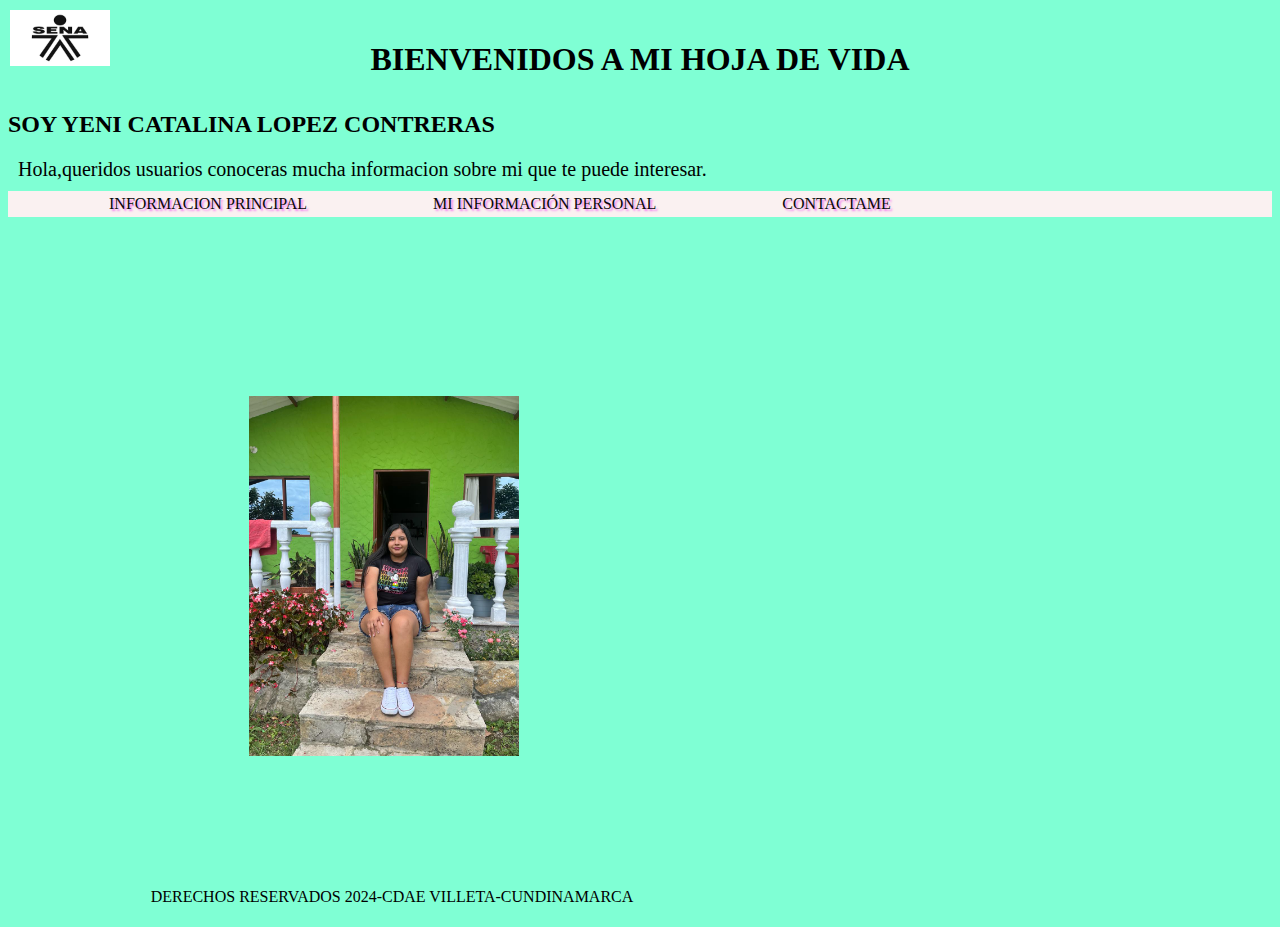
<file: index.html>
<!DOCTYPE html>
<html lang="es">
<head>
  <meta charset="UTF-8">
  <meta name="viewport" content="width=device-width, initial-scale=1.0">
  <title> INFORMACION PRINCIPAL</title>
  <link rel="stylesheet" type="text/css" href="CSS/miestilo.css">
</head>
<body>
  <header>
    <main>
        <h1> BIENVENIDOS A MI HOJA DE VIDA </h1>
        <section>
          <div>
            <img src="img/sena.png" width="100" leight="20" class="esquina-superior-izquierda">

        </div>
            <article>
                <h2> SOY YENI CATALINA LOPEZ CONTRERAS</h2>
                <p>
                    Hola,queridos usuarios conoceras mucha informacion sobre mi que te puede interesar.
                </p>
            </article>
            <article>
           </article>
    <!--contenido de mi hoja de vida-->
      <nav>
        <ul>
            <li><a href="INDEX.HTML"> Informacion principal</a></li>
             <li><a href="paginas/INFORMACION PERSONAL.HTML"> Mi información personal</a></li>
             <li><a href="paginas/CONTACTAME.HTML"> Contactame </a></li>
        </ul>
      </nav>
      <div>
        <img src="img/fotomia.jpg" width="270" leight="20" class="centro">
        
    </div>
    </div>
    <aside>
    </aside>

    <footer class="pie-de-pagina">
      DERECHOS RESERVADOS  2024-CDAE VILLETA-CUNDINAMARCA
    </footer>
  

    </header>
        </article>

    </section>
</main>
</file>
<file: CSS/miestilo.css>
body {

    background-color:aquamarine;
    align-content: center;
  
  }
nav {
    background-color: #faf1f1; 
  }
  
  nav ul {
    list-style: none; 
    padding: 2;
    margin: 0;
  }
  
  nav ul li{
    display: inline-block;
    line-height: 4px;
    margin: 1px;
}

  
  nav ul li a {
    display: block;
    color: rgb(8, 8, 8);
    text-transform: uppercase;
    text-decoration: none; 
    text-shadow: 2px 2px 2px rgb(241, 119, 235);
    padding: 10px;

    padding: 10px 60px; 
  }
  
  .foto {
    margin-top: 20px; /
  }
  
  p{
    font-family: serif;
    text-align: justify;
    font-size: 20px;
    margin: 10px;
  }


   
  h1{
    line-height: 60px;
    color:black  ;
    text-align: center;
  }

  footer{
    line-height: 60px;
    color:black  ;
    text-align: center;
  }

  .esquina-superior-izquierda {
    position: absolute; 
    top: 10px; 
    left: 10px; /
  }
  
  .centro {
    position: absolute; 
    top: 64%; /* Ubica el borde superior de la imagen en el 50% del contenedor */
    left: 30%; /* Ubica el borde izquierdo de la imagen en el 50% del contenedor */
    transform: translate(-50%, -50%); /* Centra la imagen exactamente en el medio */
  }

  .pie-de-pagina {
    position: absolute; /* Fija la posición */
    bottom: -3%; /* Coloca el footer al fondo del contenedor */
    width: 60%; /* Ocupa todo el ancho del contenedor */
  }
  
  li a:hover{
    padding: 10px;
    color: rgb(195, 76, 192);
    transition: 5s;
    border: 1px solid;
    width: auto;
  }
</file>
